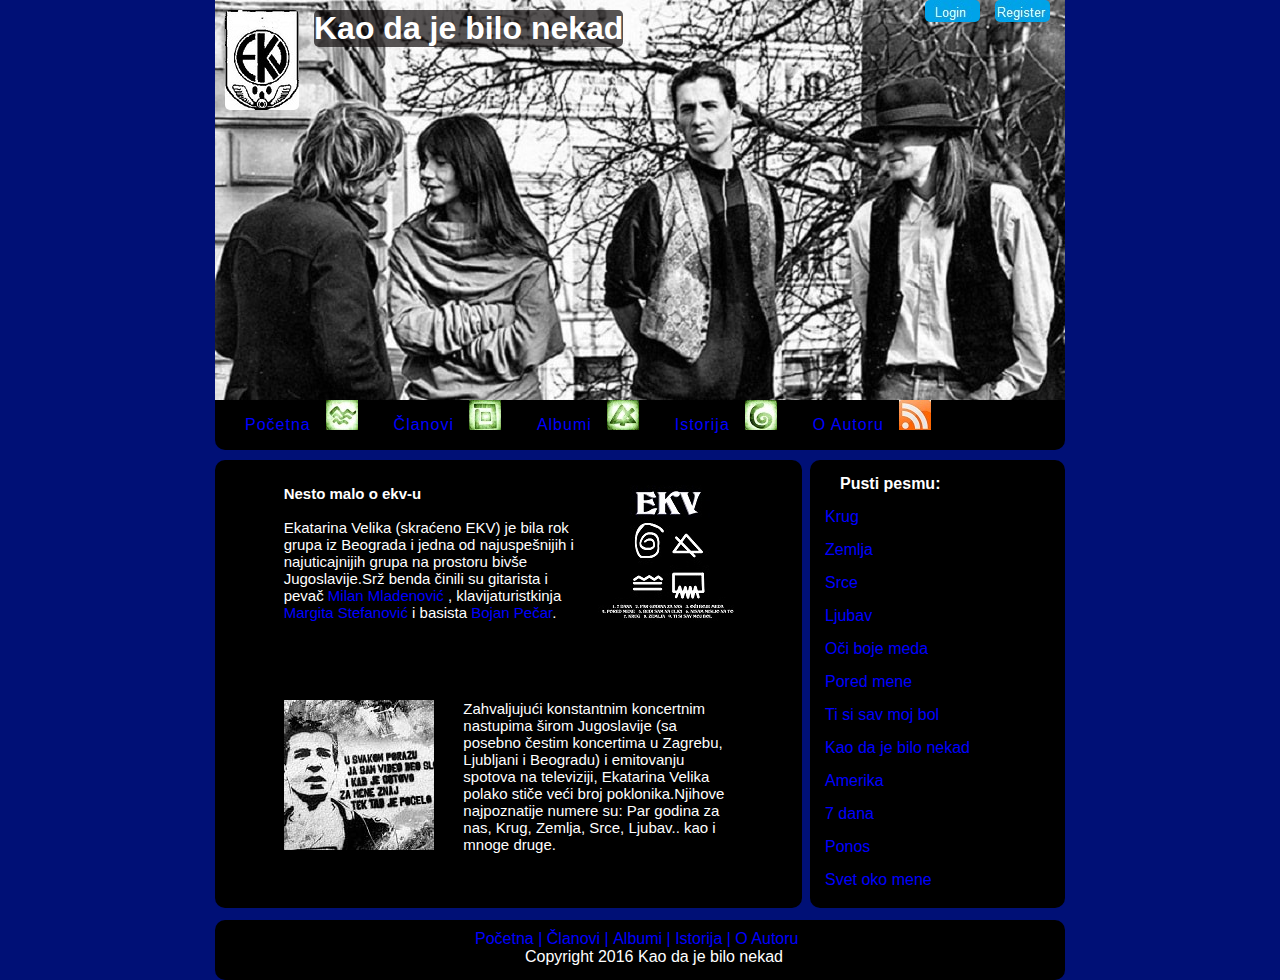
<file: index.html>
<!DOCTYPE html>
<html>
	<head> 
		<link rel="stylesheet" type="text/css" href="style.css"/>
		<link rel="icon" type="image/ico" href="pictures/slika24.ico"/>
		<meta http-equiv="content-type" content="text/html; charset=utf-8"/> 
		<title> Kao da je bilo nekad </title>
		<meta name="description" content="Upoznajte jedan od najboljih bendova Ex Yu rock scene! EKV, Ekatarina Velika, Milan Mladenovic, Muzika, Ex Yu Bend, Margita Stefanovic, Kao da je bilo nekad.."/>	
		<meta name="keywords" content="EKV, Ekatarina Velika, Milan Mladenovic, Muzika, Ex Yu Bend, Margita Stefanovic, Kao da je bilo nekad"/>
	</head>
	
	<body>
		<div id="header">
			<div id="slika">
				<div id="logo">
					<a href="index.html"> <img src="pictures/slika1.jpg" alt=""/> </a>
				</div>
				<div id = "naslov">
					<h1> Kao da je bilo nekad </h1>
					<h2>  </h2>
				</div>
				<a href="form2.html"> <img src="pictures/slika4.jpg" alt=""/> </a>
				<a href="form1.html"> <img src="pictures/slika8.jpg" alt=""/> </a>				
			</div>			
			<div id="meni">
				<ul>
					<li class="linkovi1"> <a href="index.html"> Početna </a> </li>
					<li class="meni_slike"> <img src="pictures/slika14.jpg" alt=""/> </li>
					<li class="linkovi1"> <a href="clanovi.html"> Članovi </a> </li>
					<li class="meni_slike"> <img src="pictures/slika15.jpg" alt=""/> </li>
					<li class="linkovi1"> <a href="albumi.html"> Albumi </a> </li>
					<li class="meni_slike"> <img src="pictures/slika16.jpg" alt=""/> </li>
					<li class="linkovi1"> <a href="istorija.html"> Istorija </a> </li>
					<li class="meni_slike"> <img src="pictures/slika17.jpg" alt=""/> </li>
					<li class="linkovi1"> <a href="oautoru.html"> O Autoru </a> </li>
					<li class="meni_slike"> <a href="rss.xml">  <img src="pictures/slika33.jpg" alt=""/> </a> </li>
				</ul>
			</div>
		</div>
		
		<div id="okvir">
			<main>
				<section>
					<article class="blok">
						<div id="text1">
							<h4> Nesto malo o ekv-u  </h4> <br/>
							<p> Ekatarina Velika (skraćeno EKV) je bila rok grupa iz Beograda i jedna od najuspešnijih i najuticajnijih grupa na
								prostoru bivše Jugoslavije.Srž benda činili su gitarista i pevač <a href="https://en.wikipedia.org/wiki/Milan_Mladenovi%C4%87">
								Milan Mladenović </a>, klavijaturistkinja<a href="https://en.wikipedia.org/wiki/Margita_Stefanovi%C4%87">
								Margita Stefanović</a> i basista<a href="https://en.wikipedia.org/wiki/Bojan_Pe%C4%8Dar"> Bojan Pečar</a>. 
							</p>
						</div>
						<div id="slika2">
							<img src="pictures/slika5.jpg" alt=""/>
						</div>
						
					</article>
					
					<article class="blok">
						<div id="text2">
							<p>Zahvaljujući konstantnim koncertnim nastupima širom Jugoslavije (sa posebno čestim koncertima u Zagrebu, Ljubljani i Beogradu) 
							i emitovanju spotova na televiziji, Ekatarina Velika polako stiče veći broj poklonika.Njihove najpoznatije numere su:
							Par godina za nas, Krug, Zemlja, Srce, Ljubav.. kao i mnoge druge. 
							</p>
						</div>
						<div id="slika3">
							<img src="pictures/slika18.jpg" alt=""/>
						</div>
					</article>
				</section>
				<aside>
					<ul>
						<h4> Pusti pesmu: </h4>
						<li> <a href="https://www.youtube.com/watch?v=kWy3oHAheOk" target="blank"> Krug  </a> </li>
						<li> <a href="https://www.youtube.com/watch?v=DGT1NyCKH_4" target="blank"> Zemlja </a> </li>
						<li> <a href="https://www.youtube.com/watch?v=DoowjWjVtHE" target="blank"> Srce </a> </li>	
						<li> <a href="https://www.youtube.com/watch?v=Vw8uvbfshAM" target="blank"> Ljubav </a> </li>	
						<li> <a href="https://www.youtube.com/watch?v=DoowjWjVtHE" target="blank"> Oči boje meda </a> </li>	
						<li> <a href="https://www.youtube.com/watch?v=UatLxikzM2g" target="blank"> Pored mene </a> </li>	
						<li> <a href="https://www.youtube.com/watch?v=G36xFrDzeEM" target="blank"> Ti si sav moj bol </a> </li>	
						<li> <a href="https://www.youtube.com/watch?v=UUCMX0CqFjE" target="blank"> Kao da je bilo nekad </a> </li>	
						<li> <a href="https://www.youtube.com/watch?v=JtnFLIOUqzA" target="blank"> Amerika </a> </li>	
						<li> <a href="https://www.youtube.com/watch?v=6zk6Ed1gZR0" target="blank"> 7 dana </a> </li>	
						<li> <a href="https://www.youtube.com/watch?v=GY9dKKCore8" target="blank"> Ponos </a> </li>	
						<li> <a href="https://www.youtube.com/watch?v=zeYNSIsn21I" target="blank"> Svet oko mene </a> </li>	
					</ul>
				</aside>
				<div class="cleaner"></div>
			</main>
		</div>
			<footer>
				<nav class = "footer">
				<ul>
					<li><a href = "index.html"> Početna |</a></li>
					<li><a href = "clanovi.html"> Članovi |</a></li>
					<li><a href = "albumi.html"> Albumi |</a></li>
					<li><a href = "istorija.html"> Istorija |</a></li>
					<li><a href = "oautoru.html"> O Autoru </a></li>
				</ul>
			</nav>
			<p>Copyright 2016 Kao da je bilo nekad </p>
			</footer>
				
		
	</body>
</html>
</file>
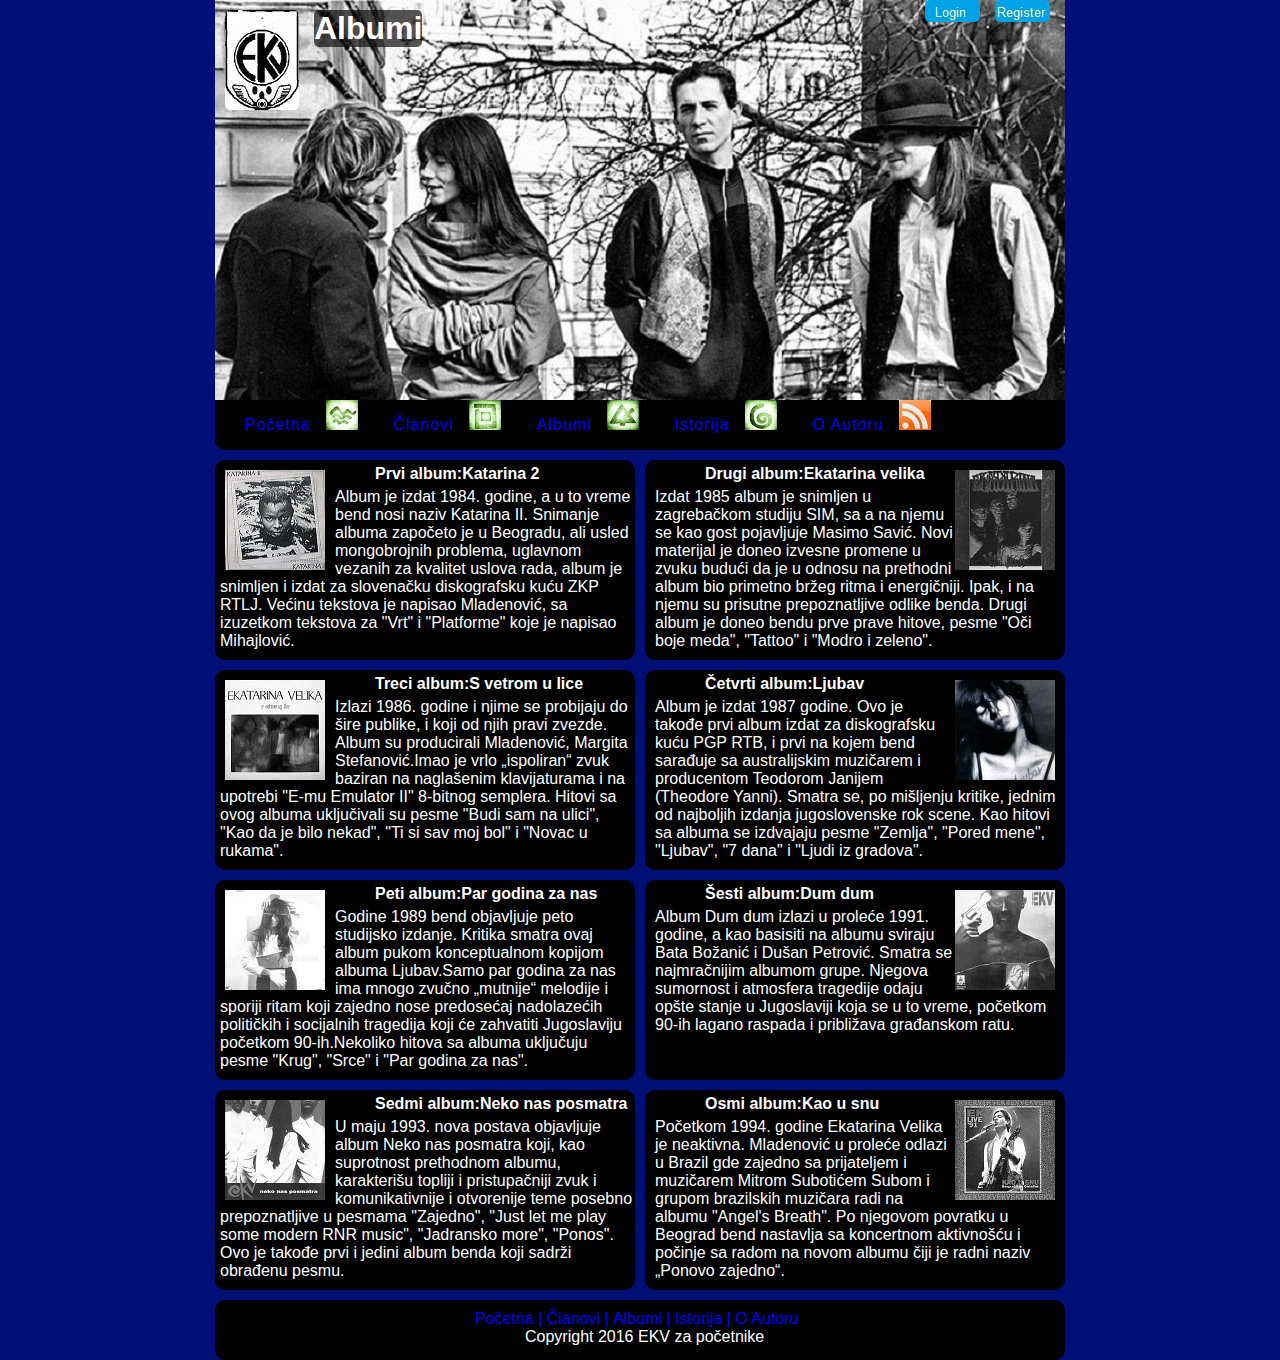
<file: albumi.html>
<!DOCTYPE html>
<html>
	<head> 
		<link rel="stylesheet" type="text/css" href="style.css"/>
		<link rel="icon" type="image/ico" href="pictures/slika24.ico"/>
		<meta http-equiv="content-type" content="text/html; charset=utf-8"/>
		<title> Kao da je bilo nekad </title>
		<meta name="description" content="Upoznajte jedan od najboljih bendova Ex Yu rock scene! EKV, Ekatarina Velika, Milan Mladenovic, Muzika, Ex Yu Bend, Margita Stefanovic, Kao da je bilo nekad.."/>	
		<meta name="keywords" content="EKV, Ekatarina Velika, Milan Mladenovic, Muzika, Ex Yu Bend, Margita Stefanovic, Kao da je bilo nekad"/>
	</head>
	
	<body>
		<div id="header">
			<div id="slika">
				<div id="logo">
					<a href="index.html"> <img src="pictures/slika1.jpg" alt=""/> </a>
				</div>
				<div id = "naslov">
					<h1> Albumi </h1>
					<h2>  </h2>
				</div>
				<a href="form2.html"> <img src="pictures/slika4.jpg" alt=""/> </a>
				<a href="form1.html"> <img src="pictures/slika8.jpg" alt=""/> </a>				
			</div>			
			<div id="meni">
				<ul>
					<li class="linkovi1"> <a href="index.html"> Početna </a> </li>
					<li class="meni_slike"> <img src="pictures/slika14.jpg" alt=""/> </li>
					<li class="linkovi1"> <a href="clanovi.html"> Članovi </a> </li>
					<li class="meni_slike"> <img src="pictures/slika15.jpg" alt=""/> </li>
					<li class="linkovi1"> <a href="albumi.html"> Albumi </a> </li>
					<li class="meni_slike"> <img src="pictures/slika16.jpg" alt=""/> </li>
					<li class="linkovi1"> <a href="istorija.html"> Istorija </a> </li>
					<li class="meni_slike"> <img src="pictures/slika17.jpg" alt=""/> </li>
					<li class="linkovi1"> <a href="oautoru.html"> O Autoru </a> </li>
					<li class="meni_slike"><a href="rss.xml">  <img src="pictures/slika33.jpg" alt=""/> </a> </li>
				</ul>
			</div>
		</div>
		
		<div id="okvir4">
			<div class="album1">
				<div class="levo">
					<div class="slika_levo">
						<img src="pictures/slika24.jpg" alt=""/>
					</div>
					<h4> Prvi album:Katarina 2 </h4>
					<p>
					Album je izdat 1984. godine, a u to vreme bend nosi naziv Katarina II. Snimanje albuma započeto je u Beogradu, ali usled mongobrojnih problema, uglavnom vezanih za kvalitet uslova rada, album je snimljen i izdat za slovenačku diskografsku kuću ZKP RTLJ. Većinu tekstova je napisao Mladenović, sa izuzetkom tekstova za "Vrt" i "Platforme" koje je napisao Mihajlović.
					
					</p>
				</div>
				<div class="desno">
					<div class="slika_desno">
						<img src="pictures/slika25.jpg" alt=""/>
					</div>
					<h4> Drugi album:Ekatarina velika </h4>
					<p>
					Izdat 1985 album je snimljen u zagrebačkom studiju SIM, sa a na njemu se kao gost pojavljuje Masimo Savić. Novi materijal je doneo izvesne promene u zvuku budući da je u odnosu na prethodni album bio primetno bržeg ritma i energičniji. Ipak, i na njemu su prisutne prepoznatljive odlike benda. Drugi album je doneo bendu prve prave hitove, pesme "Oči boje meda", "Tattoo" i "Modro i zeleno". 
					
					</p>
				</div>
			</div>
			
			
			
			
			<div class="album1">
				<div class="levo">
					<div class="slika_levo">
						<img src="pictures/slika26.jpg" alt=""/>
					</div>
					<h4> Treci album:S vetrom u lice </h4>
					<p>
					 Izlazi 1986. godine i njime se probijaju do šire publike, i koji od njih pravi zvezde. Album su producirali Mladenović, Margita Stefanović.Imao je vrlo „ispoliran“ zvuk baziran na naglašenim klavijaturama i na upotrebi "E-mu Emulator II" 8-bitnog semplera. Hitovi sa ovog albuma uključivali su pesme "Budi sam na ulici", "Kao da je bilo nekad", "Ti si sav moj bol" i "Novac u rukama".
					
					</p>
				</div>
				<div class="desno">
					<div class="slika_desno">
						<img src="pictures/slika27.jpg" alt=""/>
					</div>
					<h4> Četvrti album:Ljubav </h4>
					<p> 
					Album je izdat 1987 godine. Ovo je takođe prvi album izdat za diskografsku kuću PGP RTB, i prvi na kojem bend sarađuje sa australijskim muzičarem i producentom Teodorom Janijem (Theodore Yanni). Smatra se, po mišljenju kritike, jednim od najboljih izdanja jugoslovenske rok scene. Kao hitovi sa albuma se izdvajaju pesme "Zemlja", "Pored mene", "Ljubav", "7 dana" i "Ljudi iz gradova".
					
					<p>
				</div>
			</div>
			
			
			
			<div class="album1">
				<div class="levo">
					<div class="slika_levo">
						<img src="pictures/slika28.jpg" alt=""/>
					</div>
					<h4> Peti album:Par godina za nas </h4>
					<p>
					Godine 1989 bend objavljuje peto studijsko izdanje. Kritika smatra ovaj album pukom konceptualnom kopijom albuma Ljubav.Samo par godina za nas ima mnogo zvučno „mutnije“ melodije i sporiji ritam koji zajedno nose predosećaj nadolazećih političkih i socijalnih tragedija koji će zahvatiti Jugoslaviju početkom 90-ih.Nekoliko hitova sa albuma uključuju pesme "Krug", "Srce" i "Par godina za nas".
					
					</p>
				</div>
				<div class="desno">
					<div class="slika_desno">
						<img src="pictures/slika29.jpg" alt=""/>
					</div>
					<h4> Šesti album:Dum dum </h4>
					<p>
					Album Dum dum izlazi u proleće 1991. godine, a kao basisiti na albumu sviraju Bata Božanić i Dušan Petrović.
					Smatra se najmračnijim albumom grupe. Njegova sumornost i atmosfera tragedije odaju opšte stanje u Jugoslaviji koja se u to vreme, početkom 90-ih lagano raspada i približava građanskom ratu.
					<p>
				</div>
			</div>
			
			
			
			
			
			<div id="album2">
				<div class="levo">
					<div class="slika_levo">
						<img src="pictures/slika30.jpg" alt=""/>
					</div>
					<h4> Sedmi album:Neko nas posmatra </h4>
					<p>
				 U maju 1993. nova postava objavljuje album Neko nas posmatra koji, kao suprotnost prethodnom albumu, karakterišu topliji i pristupačniji zvuk i komunikativnije i otvorenije teme posebno prepoznatljive u pesmama "Zajedno", "Just let me play some modern RNR music", "Jadransko more", "Ponos". Ovo je takođe prvi i jedini album benda koji sadrži obrađenu pesmu.
				
					</p>
				</div>
				
				<div class="desno">
					<div class="slika_desno">
						<img src="pictures/slika31.jpg" alt=""/>
					</div>
					<h4> Osmi album:Kao u snu </h4>
					<p>
				Početkom 1994. godine Ekatarina Velika je neaktivna. Mladenović u proleće odlazi u Brazil gde zajedno sa prijateljem i muzičarem Mitrom Subotićem Subom i grupom brazilskih muzičara radi na albumu "Angel's Breath". Po njegovom povratku u Beograd bend nastavlja sa koncertnom aktivnošću i počinje sa radom na novom albumu čiji je radni naziv „Ponovo zajedno“.
				
				</p>
				</div>
				
			</div>
			<div class="cleaner"> </div>
		
		
		
		
		
		

		
		
		
			</div>
		
			<footer>
			<nav class = "footer">
				<ul>
					<li><a href = "index.html"> Početna |</a></li>
					<li><a href = "clanovi.html"> Članovi |</a></li>
					<li><a href = "albumi.html"> Albumi |</a></li>
					<li><a href = "istorija.html"> Istorija |</a></li>
					<li><a href = "oautoru.html"> O Autoru </a></li>
				</ul>
			</nav>
			<p>Copyright 2016 EKV za početnike </p>
			</footer>
				
		
	</body>
</html>
</file>
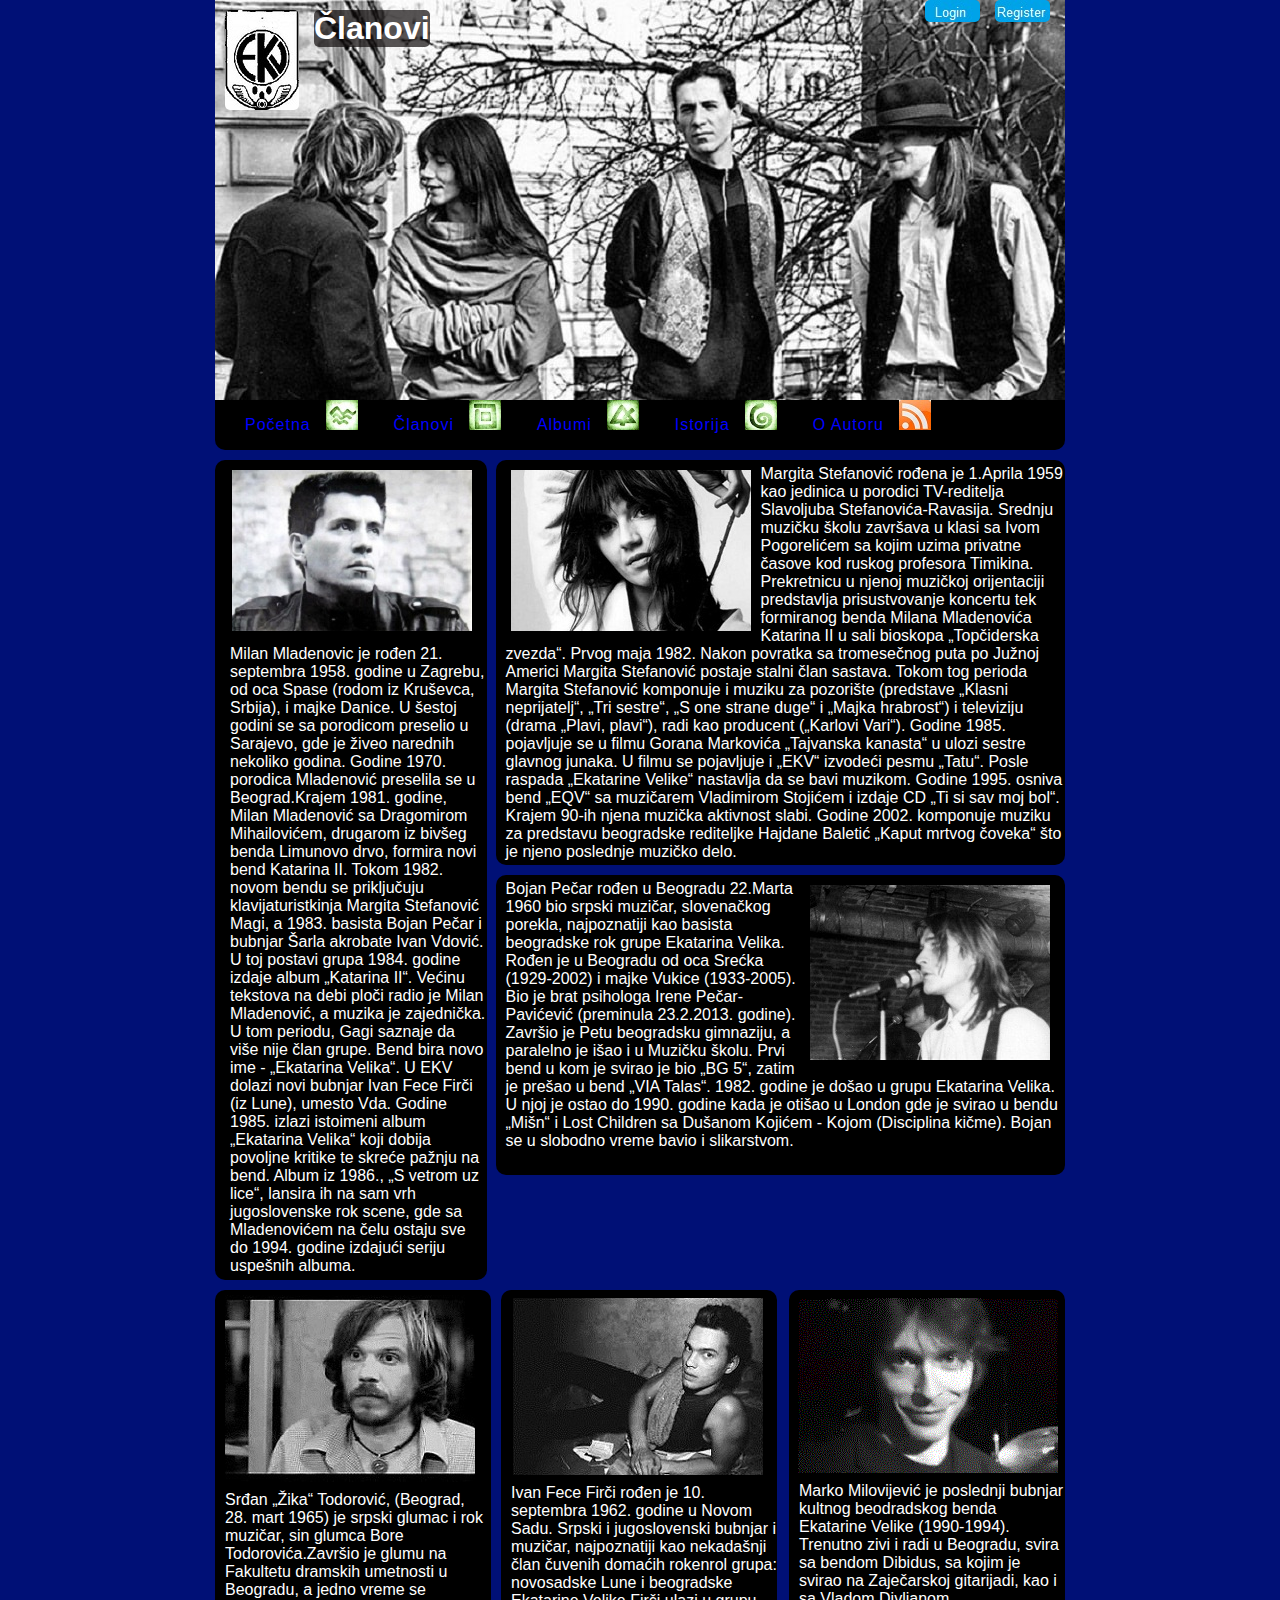
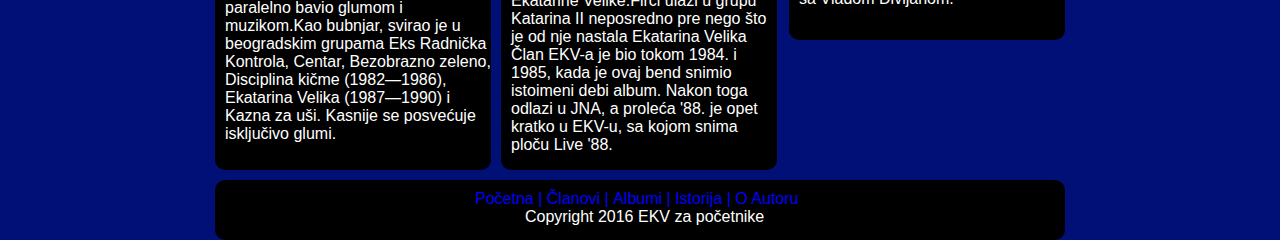
<file: clanovi.html>
<!DOCTYPE html>
<html>
	<head> 
		<link rel="stylesheet" type="text/css" href="style.css"/>
		<link rel="icon" type="image/ico" href="pictures/slika24.ico"/>
		<meta http-equiv="content-type" content="text/html; charset=utf-8"/>
		<title> Kao da je bilo nekad </title>
		<meta name="description" content="Upoznajte jedan od najboljih bendova Ex Yu rock scene! EKV, Ekatarina Velika, Milan Mladenovic, Muzika, Ex Yu Bend, Margita Stefanovic, Kao da je bilo nekad.."/>	
		<meta name="keywords" content="EKV, Ekatarina Velika, Milan Mladenovic, Muzika, Ex Yu Bend, Margita Stefanovic, Kao da je bilo nekad"/>
	</head>
	
	<body>
		<div id="header">
			<div id="slika">
				<div id="logo">
					<a href="index.html"> <img src="pictures/slika1.jpg" alt=""/> </a>
				</div>
				<div id = "naslov">
					<h1> Članovi </h1>
					<h2>  </h2>
				</div>
				<a href="form2.html"> <img src="pictures/slika4.jpg" alt=""/> </a>
				<a href="form1.html"> <img src="pictures/slika8.jpg" alt=""/> </a>				
			</div>			
			<div id="meni">
				<ul>
					<li class="linkovi1"> <a href="index.html"> Početna </a> </li>
					<li class="meni_slike"> <img src="pictures/slika14.jpg" alt=""/> </li>
					<li class="linkovi1"> <a href="clanovi.html"> Članovi </a> </li>
					<li class="meni_slike"> <img src="pictures/slika15.jpg" alt=""/> </li>
					<li class="linkovi1"> <a href="albumi.html"> Albumi </a> </li>
					<li class="meni_slike"> <img src="pictures/slika16.jpg" alt=""/> </li>
					<li class="linkovi1"> <a href="istorija.html"> Istorija </a> </li>
					<li class="meni_slike"> <img src="pictures/slika17.jpg" alt=""/> </li>
					<li class="linkovi1"> <a href="oautoru.html"> O Autoru </a> </li>
					<li class="meni_slike"><a href="rss.xml">  <img src="pictures/slika33.jpg" alt=""/> </a> </li>
				</ul>
			</div>
		</div>
		
		<div id="okvir2">
			<div id="bok">
				<div id="slika7">
					<img src="pictures/slika11.jpg" alt=""/>
				</div>
				<p> Milan Mladenovic je rođen 21. septembra 1958. godine u Zagrebu, od oca Spase (rodom iz Kruševca, Srbija),
					i majke Danice. U šestoj godini se sa porodicom preselio u Sarajevo, gde je živeo narednih nekoliko godina.
					Godine 1970. porodica Mladenović preselila se u Beograd.Krajem 1981. godine, Milan Mladenović sa Dragomirom Mihailovićem, drugarom iz bivšeg benda Limunovo drvo, formira novi bend Katarina II. Tokom 1982. novom bendu se priključuju klavijaturistkinja Margita Stefanović Magi, a 1983. basista Bojan Pečar i bubnjar Šarla akrobate Ivan Vdović. U toj postavi grupa 1984. godine izdaje album „Katarina II“. Većinu tekstova na debi ploči radio je Milan Mladenović, a muzika je zajednička. U tom periodu, Gagi saznaje da više nije član grupe. Bend bira novo ime - „Ekatarina Velika“. U EKV dolazi novi bubnjar Ivan Fece Firči (iz Lune), umesto Vda. Godine 1985. izlazi istoimeni album „Ekatarina Velika“ koji dobija povoljne kritike te skreće pažnju na bend. Album iz 1986., „S vetrom uz lice“, lansira ih na sam vrh jugoslovenske rok scene, gde sa Mladenovićem na čelu ostaju sve do 1994. godine izdajući seriju uspešnih albuma.
				</p>
			</div>
			
			<div id="grupa1"> 
				<div id="clan1">
					<div class="slika12">
						<img src="pictures/slika12.jpg" alt=""/>
					</div>						
					<p> Margita Stefanović rođena je 1.Aprila 1959 kao jedinica u porodici TV-reditelja Slavoljuba Stefanovića-Ravasija.
							Srednju muzičku školu završava u klasi sa Ivom Pogorelićem sa kojim uzima privatne časove kod ruskog profesora Timikina.
							Prekretnicu u njenoj muzičkoj orijentaciji predstavlja prisustvovanje koncertu tek formiranog benda Milana Mladenovića Katarina II u sali bioskopa „Topčiderska zvezda“. Prvog maja 1982. Nakon povratka sa tromesečnog puta po Južnoj Americi Margita Stefanović postaje stalni član sastava.
							Tokom tog perioda Margita Stefanović komponuje i muziku za pozorište (predstave „Klasni neprijatelj“, „Tri sestre“, „S one strane duge“ i „Majka hrabrost“) i televiziju (drama „Plavi, plavi“), radi kao producent („Karlovi Vari“). Godine 1985. pojavljuje se u filmu Gorana Markovića „Tajvanska kanasta“ u ulozi sestre glavnog junaka. U filmu se pojavljuje i „EKV“ izvodeći pesmu „Tatu“.
							Posle raspada „Ekatarine Velike“ nastavlja da se bavi muzikom. Godine 1995. osniva bend „EQV“ sa muzičarem Vladimirom Stojićem i izdaje CD „Ti si sav moj bol“.
							Krajem 90-ih njena muzička aktivnost slabi. Godine 2002. komponuje muziku za predstavu beogradske rediteljke Hajdane Baletić „Kaput mrtvog čoveka“ što je njeno poslednje muzičko delo.	
					</p>	
				</div>
				
				
				<div id="clan2">
					<div class="slika13">
						<img src="pictures/slika20.jpg" alt=""/>
					</div>						
					<p> Bojan Pečar rođen u Beogradu 22.Marta 1960 bio srpski muzičar, slovenačkog porekla, najpoznatiji kao basista beogradske rok grupe Ekatarina Velika. Rođen je u Beogradu od oca Srećka (1929-2002) i majke Vukice (1933-2005). Bio je brat psihologa Irene Pečar-Pavićević (preminula 23.2.2013. godine). Završio je Petu beogradsku gimnaziju, a paralelno je išao i u Muzičku školu. Prvi bend u kom je svirao je bio „BG 5“, zatim je prešao u bend „VIA Talas“. 1982. godine je došao u grupu Ekatarina Velika. U njoj je ostao do 1990. godine kada je otišao u London gde je svirao u bendu „Mišn“ i Lost Children sa Dušanom Kojićem - Kojom (Disciplina kičme). Bojan se u slobodno vreme bavio i slikarstvom.
					</p>	
				</div>
			</div>
			<div class="cleaner"> </div>
		</div>
		<div id="okvir3">
			<div class="clan3">
				<div id="slika21">
					<img src="pictures/slika21.jpg" alt=""/>
				</div>
				<p> 
				Srđan „Žika“ Todorović, (Beograd, 28. mart 1965) je srpski glumac i rok muzičar, sin glumca Bore Todorovića.Završio je glumu na Fakultetu dramskih umetnosti u Beogradu, a jedno vreme se paralelno bavio glumom i muzikom.Kao bubnjar, svirao je u beogradskim grupama Eks Radnička Kontrola, Centar, Bezobrazno zeleno, Disciplina kičme (1982—1986), Ekatarina Velika (1987—1990) i Kazna za uši. Kasnije se posvećuje isključivo glumi.
				
				</p>
			</div>
			<div class="clan3">
				<div id="slika22">
					<img src="pictures/slika22.jpg" alt=""/>
				</div>
				<p> 
					Ivan Fece Firči rođen je 10. septembra 1962. godine u Novom Sadu. Srpski i jugoslovenski bubnjar i muzičar, najpoznatiji kao nekadašnji član čuvenih domaćih rokenrol grupa: novosadske Lune i beogradske Ekatarine Velike.Firči ulazi u grupu Katarina II neposredno pre nego što je od nje nastala Ekatarina Velika Član EKV-a je bio tokom 1984. i 1985, kada je ovaj bend snimio istoimeni debi album. Nakon toga odlazi u JNA, a proleća '88. je opet kratko u EKV-u, sa kojom snima ploču Live '88.
				</p>
			</div>
			<div id="clan4">
				<div id="slika23">
					<img src="pictures/slika23.jpg" alt=""/>
				</div>
				<p>
					Marko Milovijević je poslednji bubnjar kultnog beodradskog benda Ekatarine Velike (1990-1994). Trenutno zivi i radi u Beogradu, 
					svira sa bendom Dibidus, sa kojim je svirao na Zaječarskoj gitarijadi, kao i sa Vladom Divljanom.
					
				
				
				</p>
			</div>
			<div class="cleaner"> </div>
		
		</div>
		
		
		<footer>
		<nav class = "footer">
				<ul>
					<li><a href = "index.html"> Početna |</a></li>
					<li><a href = "clanovi.html"> Članovi |</a></li>
					<li><a href = "albumi.html"> Albumi |</a></li>
					<li><a href = "istorija.html"> Istorija |</a></li>
					<li><a href = "oautoru.html"> O Autoru </a></li>
				</ul>
			</nav>
			<p>Copyright 2016 EKV za početnike </p>
		</footer>
		
				
		
	</body>
</html>
</file>
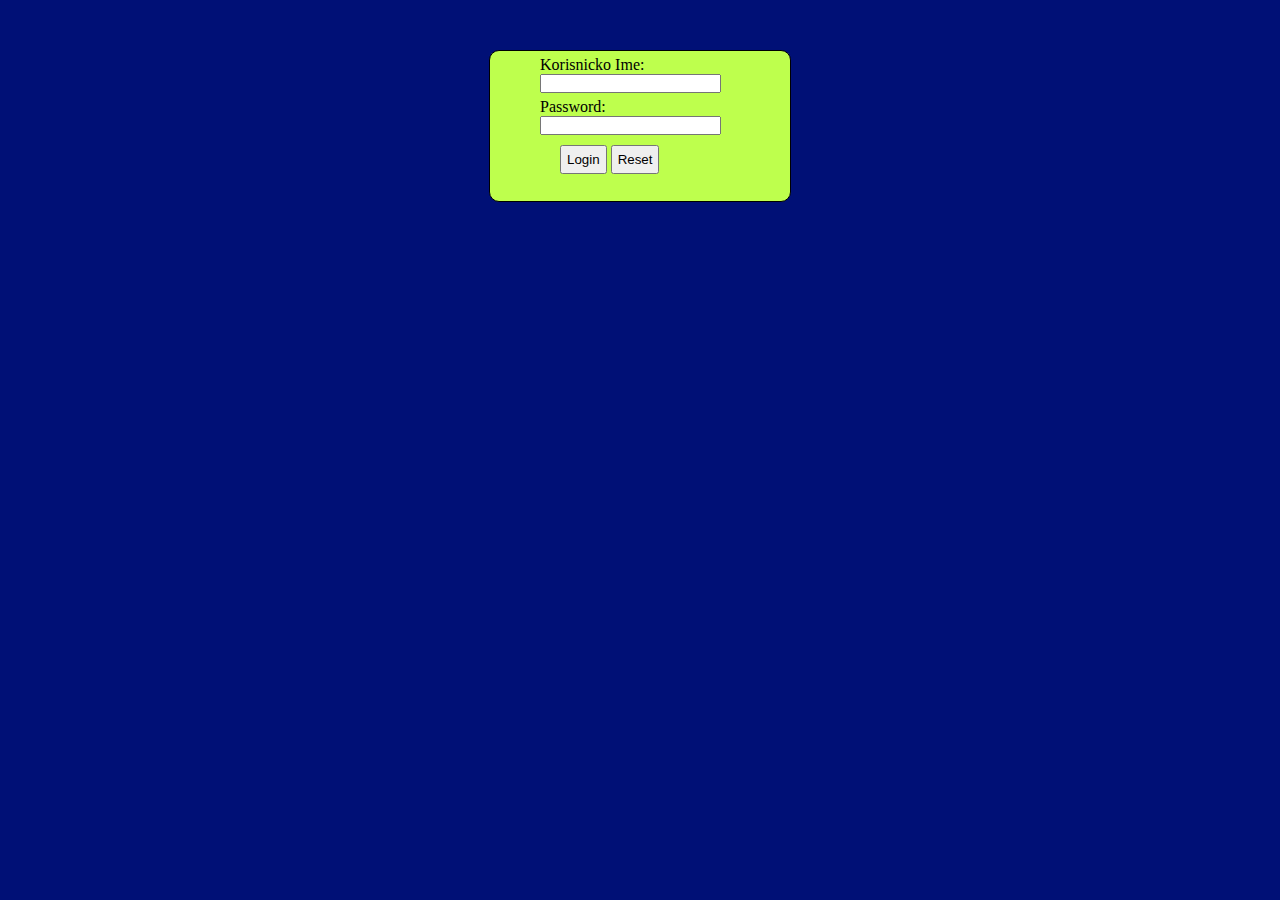
<file: form1.html>
<!DOCTYPE html>
<html> 
	<head>
		<link rel="stylesheet" type="text/css" href="style1.css"/>
		<link rel="icon" type="image/ico" href="pictures/slika24.ico">
		<title> Prijava </title>
	</head>
	
	<body>
		<div id="okvir2">
			<div id="forma1">
				<form action="" method="post">
					<p class="pera">Korisnicko Ime:</p> 
					<input type="email" name="user_name" id="user_name"  size="20" /> <br/>
					<p class="pera">Password:</p> 
					<input type="password" name="password1" id="password1" maxlength="40" size="20"/>	<br/>
					<input type="submit" name="button1" id="button1" value="Login"/> <input type="reset" name="res1" id="res1" value="Reset"/>
				</form>
			</div>
		</div>
	</body>
</html>
</file>
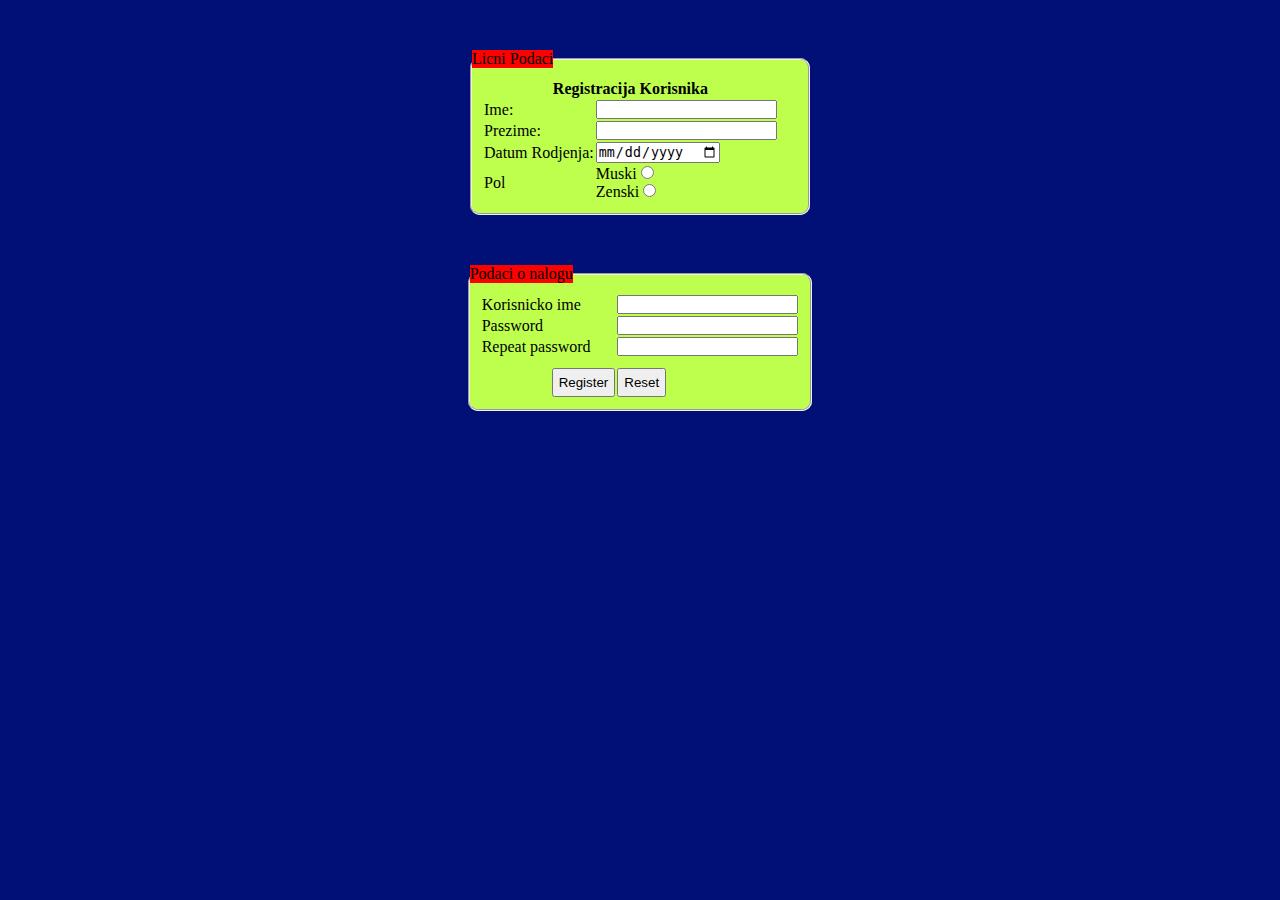
<file: form2.html>
<!DOCTYPE html>
<html>
	<head>
		<link rel="stylesheet" type="text/css" href="style1.css"/>
		<link rel="icon" type="image/ico" href="pictures/slika24.ico">
		<title> Registraciaja </title>
	</head>
	
	<body>
		<form action="" method="post">
			<fieldset> <legend> Licni Podaci </legend>
				<table id="table1"> 				
					<tr>
						<th colspan="2" align="center"> Registracija Korisnika </th>
					</tr>
					<tr>
						<td> Ime: </td>
						<td> <input type="text" name="text1" id="text1"/> </td>
					</tr>
					<tr>
						<td> Prezime: </td>
						<td> <input type="text" name="text1" id="text2"/> </td>
					</tr>
					<tr>
						<td> Datum Rodjenja: </td>
						<td> <input type="date" name="date1" id="date1"/> </td>
					</tr>
					<tr>
						<td> Pol </td>
						<td> <label for="muski"> Muski </label>
							<input type="radio" name="pol" id="muski"/> <br/>
							<label for="muski"> Zenski </label>
							<input type="radio" name="pol" id="zenski"/>
						</td>
					</tr>
				</table>
			</fieldset>
			<fieldset> <legend> Podaci o nalogu </legend>
				<table id="table2">
					<tr>
						<td> Korisnicko ime </td>
						<td> <input type="text" name="text1" id="text3"/> </td>
					</tr>
					<tr>
						<td> Password </td>
						<td> <input type="password" name="password1" id="password2"/> </td>
					</tr>
					<tr>
						<td> Repeat password </td>
						<td> <input type="password" name="password1" id="password3"/> </td>
					</tr>
					<tr>
						<td> <input type="submit" name="button1" id="button2" value="Register"/> </td>
						<td> <input type="reset" name="res1" id="res2" value="Reset"/> </td>
					</tr>
				</table>
			</fieldset>
		</form>
	</body>
</html>
</file>
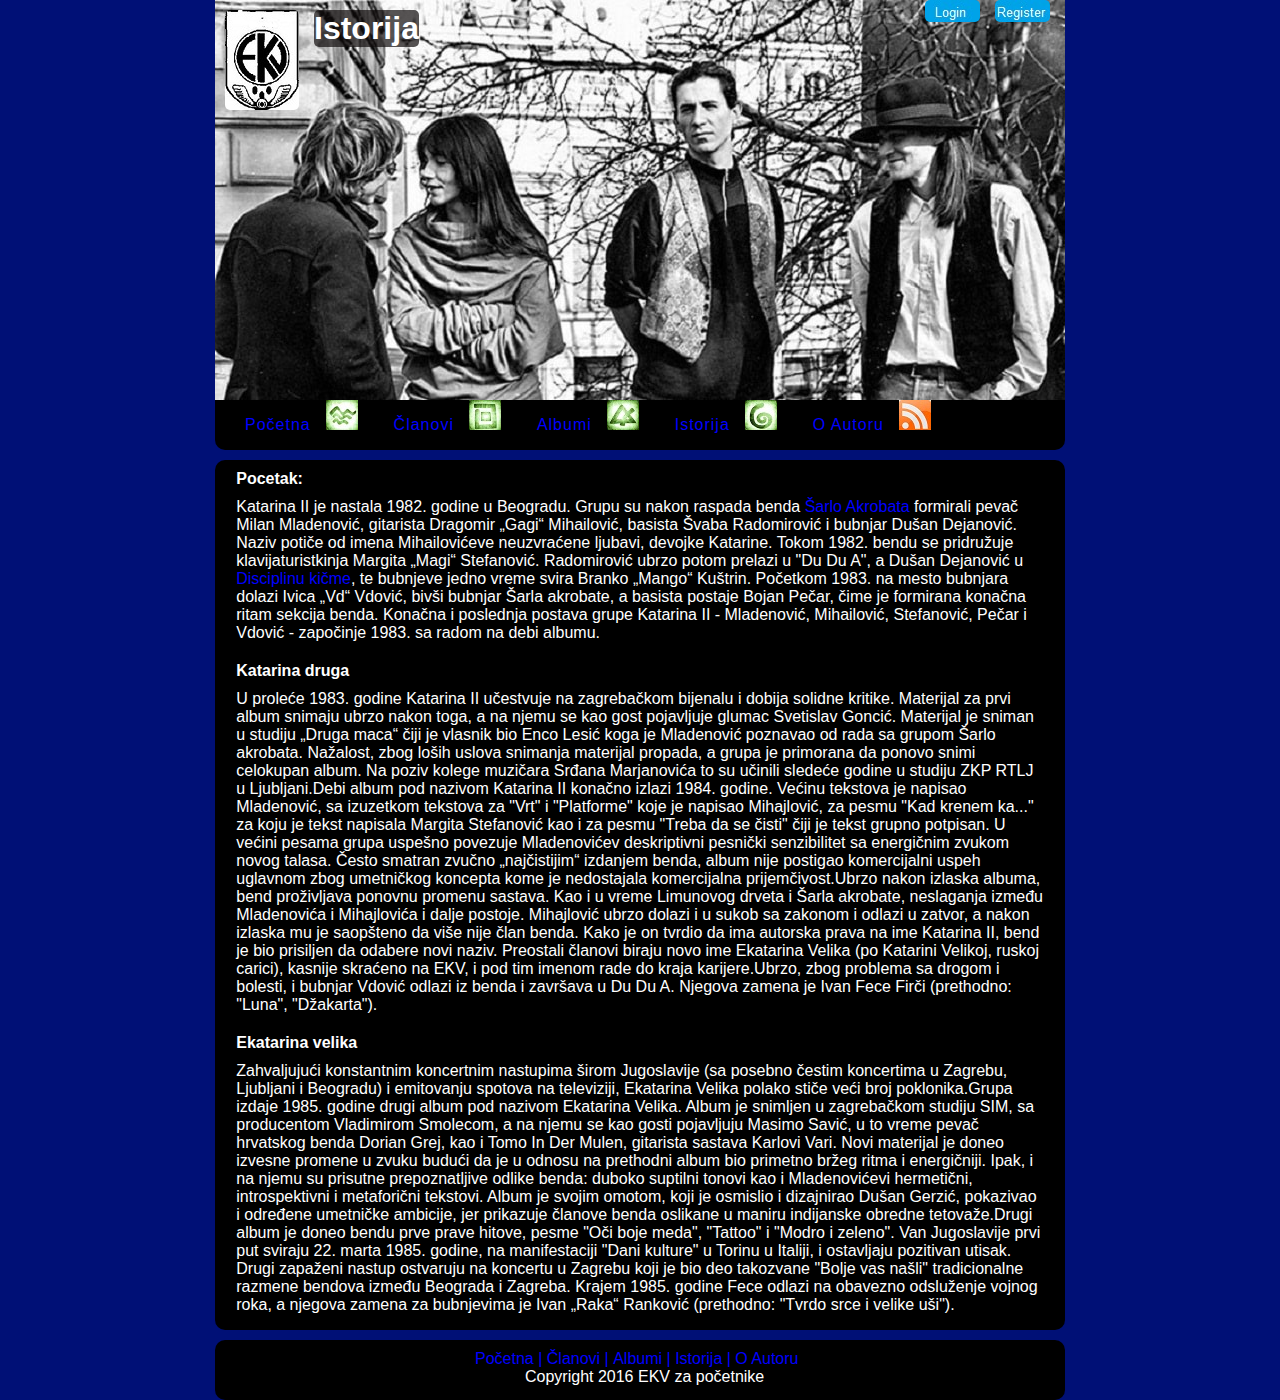
<file: istorija.html>
<!DOCTYPE html>
<html>
	<head> 
		<link rel="stylesheet" type="text/css" href="style.css"/>
		<link rel="icon" type="image/ico" href="pictures/slika24.ico"/>
		<meta http-equiv="content-type" content="text/html; charset=utf-8"/>
		<title> Kao da je bilo nekad </title>
		<meta name="description" content="Upoznajte jedan od najboljih bendova Ex Yu rock scene! EKV, Ekatarina Velika, Milan Mladenovic, Muzika, Ex Yu Bend, Margita Stefanovic, Kao da je bilo nekad.."/>	
		<meta name="keywords" content="EKV, Ekatarina Velika, Milan Mladenovic, Muzika, Ex Yu Bend, Margita Stefanovic, Kao da je bilo nekad"/>
	</head>
	
	<body>
		<div id="header">
			<div id="slika">
				<div id="logo">
					<a href="index.html"> <img src="pictures/slika1.jpg" alt=""/> </a>
				</div>
				<div id = "naslov">
					<h1> Istorija </h1>
					<h2>  </h2>
				</div>
				<a href="form2.html"> <img src="pictures/slika4.jpg" alt=""/> </a>
				<a href="form1.html"> <img src="pictures/slika8.jpg" alt=""/> </a>				
			</div>			
			<div id="meni">
				<ul>
					<li class="linkovi1"> <a href="index.html"> Početna </a> </li>
					<li class="meni_slike"> <img src="pictures/slika14.jpg" alt=""/> </li>
					<li class="linkovi1"> <a href="clanovi.html"> Članovi </a> </li>
					<li class="meni_slike"> <img src="pictures/slika15.jpg" alt=""/> </li>
					<li class="linkovi1"> <a href="albumi.html"> Albumi </a> </li>
					<li class="meni_slike"> <img src="pictures/slika16.jpg" alt=""/> </li>
					<li class="linkovi1"> <a href="istorija.html"> Istorija </a> </li>
					<li class="meni_slike"> <img src="pictures/slika17.jpg" alt=""/> </li>
					<li class="linkovi1"> <a href="oautoru.html"> O Autoru </a> </li>
					<li class="meni_slike"> <a href="rss.xml">  <img src="pictures/slika33.jpg" alt=""/> </a> </li>
					
				</ul>
			</div>
		</div>
		
		<div id="okvir1">
			<div class="istorija">
				<h4> Pocetak: </h4>
				<p> Katarina II je nastala 1982. godine u Beogradu. Grupu su nakon raspada benda<a href="https://sh.wikipedia.org/wiki/%C5%A0arlo_Akrobata" target="blank">
					Šarlo Akrobata </a> formirali pevač Milan Mladenović, gitarista Dragomir „Gagi“ Mihailović, basista Švaba Radomirović i bubnjar
					Dušan Dejanović. Naziv potiče od imena Mihailovićeve neuzvraćene ljubavi, devojke Katarine. Tokom 1982. bendu se pridružuje 
					klavijaturistkinja Margita „Magi“ Stefanović. Radomirović ubrzo potom prelazi u "Du Du A", a Dušan Dejanović
					u<a href="https://en.wikipedia.org/wiki/Disciplin_A_Kitschme" target="blank"> Disciplinu kičme</a>, te bubnjeve jedno vreme svira Branko „Mango“ Kuštrin. 
					Početkom 1983. na mesto bubnjara dolazi Ivica „Vd“ Vdović, bivši bubnjar Šarla akrobate, a basista postaje Bojan Pečar, čime je 
					formirana konačna ritam sekcija benda. Konačna i poslednja postava grupe Katarina II - Mladenović, Mihailović, Stefanović, 
					Pečar i Vdović - započinje 1983. sa radom na debi albumu.
				</p>
			</div>
			<div class="istorija">
				<h4> Katarina druga </h4>
				<p> U proleće 1983. godine Katarina II učestvuje na zagrebačkom bijenalu i dobija solidne kritike. Materijal za prvi album snimaju
					ubrzo nakon toga, a na njemu se kao gost pojavljuje glumac Svetislav Goncić. Materijal je sniman u studiju „Druga maca“ čiji je 
					vlasnik bio Enco Lesić koga je Mladenović poznavao od rada sa grupom Šarlo akrobata. Nažalost, zbog loših uslova snimanja materijal 
					propada, a grupa je primorana da ponovo snimi celokupan album. Na poziv kolege muzičara Srđana Marjanovića to su učinili sledeće godine 
					u studiju ZKP RTLJ u Ljubljani.Debi album pod nazivom Katarina II konačno izlazi 1984. godine. Većinu tekstova je napisao Mladenović,
					sa izuzetkom tekstova za "Vrt" i "Platforme" koje je napisao Mihajlović, za pesmu "Kad krenem ka..." za koju je tekst napisala Margita
					Stefanović kao i za pesmu "Treba da se čisti" čiji je tekst grupno potpisan. U većini pesama grupa uspešno povezuje Mladenovićev 
					deskriptivni pesnički senzibilitet sa energičnim zvukom novog talasa. Često smatran zvučno „najčistijim“ izdanjem benda, album nije
					postigao komercijalni uspeh uglavnom zbog umetničkog koncepta kome je nedostajala komercijalna prijemčivost.Ubrzo nakon izlaska albuma, 
					bend proživljava ponovnu promenu sastava. Kao i u vreme Limunovog drveta i Šarla akrobate, neslaganja između Mladenovića i Mihajlovića i 
					dalje postoje. Mihajlović ubrzo dolazi i u sukob sa zakonom i odlazi u zatvor, a nakon izlaska mu je saopšteno da više nije član benda. 
					Kako je on tvrdio da ima autorska prava na ime Katarina II, bend je bio prisiljen da odabere novi naziv. Preostali članovi biraju novo 
					ime Ekatarina Velika (po Katarini Velikoj, ruskoj carici), kasnije skraćeno na EKV, i pod tim imenom rade do kraja karijere.Ubrzo,
					zbog problema sa drogom i bolesti, i bubnjar Vdović odlazi iz benda i završava u Du Du A. Njegova zamena je Ivan Fece Firči 
					(prethodno: "Luna", "Džakarta").
				</p>
			</div>
			<div class="istorija">
				<h4> Ekatarina velika </h4>
				<p> Zahvaljujući konstantnim koncertnim nastupima širom Jugoslavije (sa posebno čestim koncertima u Zagrebu, Ljubljani i Beogradu) i 
					emitovanju spotova na televiziji, Ekatarina Velika polako stiče veći broj poklonika.Grupa izdaje 1985. godine drugi album pod nazivom 
					Ekatarina Velika. Album je snimljen u zagrebačkom studiju SIM, sa producentom Vladimirom Smolecom, a na njemu se kao gosti pojavljuju 
					Masimo Savić, u to vreme pevač hrvatskog benda Dorian Grej, kao i Tomo In Der Mulen, gitarista sastava Karlovi Vari. Novi materijal je 
					doneo izvesne promene u zvuku budući da je u odnosu na prethodni album bio primetno bržeg ritma i energičniji. Ipak, i na njemu su
					prisutne prepoznatljive odlike benda: duboko suptilni tonovi kao i Mladenovićevi hermetični, introspektivni i metaforični tekstovi.
					Album je svojim omotom, koji je osmislio i dizajnirao Dušan Gerzić, pokazivao i određene umetničke ambicije, jer prikazuje članove
					benda oslikane u maniru indijanske obredne tetovaže.Drugi album je doneo bendu prve prave hitove, pesme "Oči boje meda", "Tattoo" i 
					"Modro i zeleno". Van Jugoslavije prvi put sviraju 22. marta 1985. godine, na manifestaciji "Dani kulture" u Torinu u Italiji, i 
					ostavljaju pozitivan utisak. Drugi zapaženi nastup ostvaruju na koncertu u Zagrebu koji je bio deo takozvane "Bolje vas našli" 
					tradicionalne razmene bendova između Beograda i Zagreba. Krajem 1985. godine Fece odlazi na obavezno odsluženje vojnog roka, a
					njegova zamena za bubnjevima je Ivan „Raka“ Ranković (prethodno: "Tvrdo srce i velike uši").
				</p>
			</div>
		</div>
			<footer>
			<nav class = "footer">
				<ul>
					<li><a href = "index.html"> Početna |</a></li>
					<li><a href = "clanovi.html"> Članovi |</a></li>
					<li><a href = "albumi.html"> Albumi |</a></li>
					<li><a href = "istorija.html"> Istorija |</a></li>
					<li><a href = "oautoru.html"> O Autoru </a></li>
				</ul>
			</nav>
			<p>Copyright 2016 EKV za početnike </p>
			</footer>
	</body>
</html>
</file>
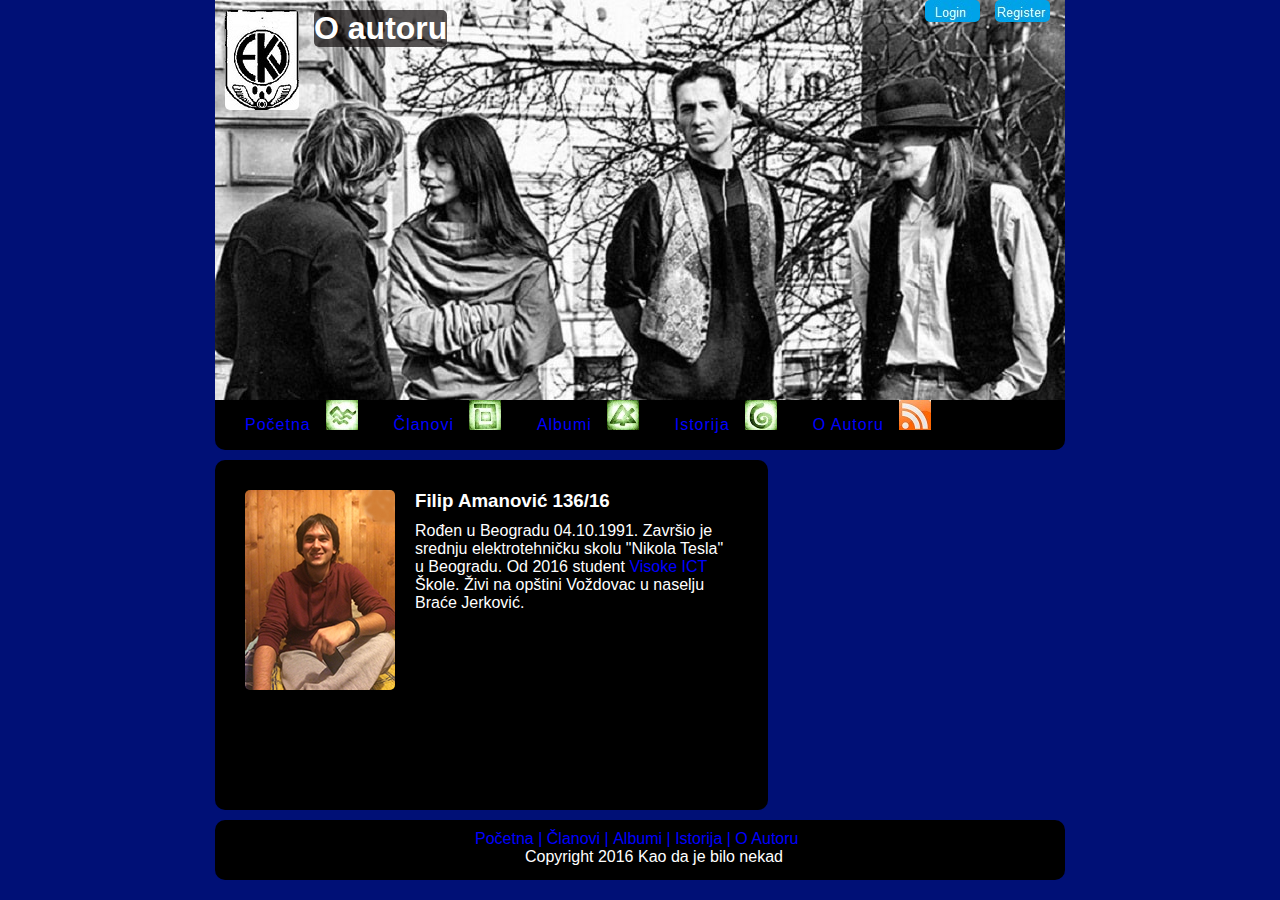
<file: oautoru.html>
<!DOCTYPE html>
<html>
	<head> 
		<link rel="stylesheet" type="text/css" href="style.css"/>
		<link rel="icon" type="image/ico" href="pictures/slika24.ico"/>
		<meta http-equiv="content-type" content="text/html; charset=utf-8"/>
		<title> Kao da je bilo nekad </title>	
		<meta name="description" content="Kratka biografija"/>	
		<meta name="keywords" content="EKV, Ekatarina Velika, Milan Mladenovic, Muzika, Ex Yu Bend, Margita Stefanovic, Kao da je bilo nekad"/>
	</head>
	
	<body>
		<div id="header">
			<div id="slika">
				<div id="logo">
					<a href="index.html"> <img src="pictures/slika1.jpg" alt=""/> </a>
				</div>
				<div id = "naslov">
					<h1> O autoru </h1>
					<h2>  </h2>
				</div>
				<a href="form2.html"> <img src="pictures/slika4.jpg" alt=""/> </a>
				<a href="form1.html"> <img src="pictures/slika8.jpg" alt=""/> </a>				
			</div>			
			<div id="meni">
				<ul>
					<li class="linkovi1"> <a href="index.html"> Početna </a> </li>
					<li class="meni_slike"> <img src="pictures/slika14.jpg" alt=""/> </li>
					<li class="linkovi1"> <a href="clanovi.html"> Članovi </a> </li>
					<li class="meni_slike"> <img src="pictures/slika15.jpg" alt=""/> </li>
					<li class="linkovi1"> <a href="albumi.html"> Albumi </a> </li>
					<li class="meni_slike"> <img src="pictures/slika16.jpg" alt=""/> </li>
					<li class="linkovi1"> <a href="istorija.html"> Istorija </a> </li>
					<li class="meni_slike"> <img src="pictures/slika17.jpg" alt=""/> </li>
					<li class="linkovi1"> <a href="oautoru.html"> O Autoru </a> </li>
					<li class="meni_slike"> <a href="rss.xml"> <img src="pictures/slika33.jpg" alt=""/> </a> </li>
				</ul>
			</div>
		</div>
		
		<div id="okvir5">
			<div id="oautoru">
			<div id="slika32">
				<img src="pictures/slika32.jpg" alt=""/>
			</div>
			<div id="text32">
			<h3> Filip Amanović 136/16 </h3>
			<p> Rođen u Beogradu 04.10.1991. Završio je<br/> srednju elektrotehničku skolu "Nikola Tesla"<br/>  u Beogradu.
				Od 2016 student <a href="http://www.ict.edu.rs/"> Visoke ICT </a> <br/>  Škole. Živi na opštini Voždovac u naselju<br/>  Braće Jerković.
			</p>
			</div>
 		
			</div>
		</div>
		
		
		<footer>
				<nav class = "footer">
				<ul>
					<li><a href = "index.html"> Početna |</a></li>
					<li><a href = "clanovi.html"> Članovi |</a></li>
					<li><a href = "albumi.html"> Albumi |</a></li>
					<li><a href = "istorija.html"> Istorija |</a></li>
					<li><a href = "oautoru.html"> O Autoru </a></li>
				</ul>
			</nav>
			<p>Copyright 2016 Kao da je bilo nekad </p>
			</footer>
				
		
	</body>
</html>
</file>
<file: style.css>
*{
	margin:0px;
	padding:0px;
}
body
{
	background:#001076;
	font-family:arial;
}

a
{
	color:blue;
	text-decoration:none;
}

a:hover
{
	background:red;
	text-decoration:underline;
}

#header
{
	width:850px;
	height:450px;
	margin:0px auto;
}

#slika
{
	width:850px;
	height:400px;	
	margin:0px auto;
	background:url(pictures/slika13.jpg);
}
#logo
{
	float:left;
	margin-top:10px;
	margin-left:10px;
}
#naslov{
	float:left;
	margin-top:10px;
	background:rgba(15, 11, 11, 0.7);
	color:white;
	border-radius:5px;
}	
#slika img
{
	float:right;
	border-radius:5px;
	margin-right:15px;
	margin-top:15;		
}

#meni
{
	width:850px;
	height:50px;
	background:black;
	border-radius: 0px 0px 10px 10px;	
}

#meni ul
{
	list-style:none;
}

#meni ul li
{
	display:inline;
	letter-spacing:1px;
}

.linkovi1
{	
	margin-left:30px;
}

.meni_slike
{
	margin-left:10px;
}

main
{
	width:850px;
	height:450px;
	margin:0px auto;
	margin-top:10px;
}

main section
{
	float:left;
	width:69%;
	height:448px;
	background:black;
	border-radius:10px;
}

main aside
{
	float:right;
	width:30%;
	height:448px;
	background:black;
	border-radius:10px;
}

.blok
{
	margin:0px auto;
	width:80%;
	height:200px;
	margin-top:15px;
	border-radius:10px;
	padding:10px;
	box-sizing:border-box;
	color:white;
	font-size:15px;
}

#text1
{
	float:left;
	width:65%;
	height:180px;
	
}

#slika2
{
	float:right;
	width:30%;
	height:180px;
}

#text2
{
	float:right;
	width:60%;
	height:180px;
}

#slika3
{
	float:left;
	width:35%;
	height:180px;
}

aside ul h4
{
	color:white;
	display:box;
	margin-top:15px;
	margin-left:30px;
}

aside ul li
{
	list-style:none;
	display:box;
	margin-top:15px;
	margin-left:15px;
}

aside ul li a 
{
	text-decoration:none;
	color:blue;
}

footer
{
	width:850px;
	height:60px;
	background:black;
	margin:0px auto;
	margin-top:10px;
	border-radius:10px;
	color:white;
	padding:10px;
	box-sizing:border-box;
}
.footer{
	margin-left:250px;
	
	
	
}
.footer ul{
	list-style:none;
	
}
.footer ul li {
	display:inline;
	
	
}
footer p {
	margin-left:300px;
	
}

.cleaner
{
	clear:both;
}

/* Istorija */

#okvir1
{
	width:850px;
	height:870px;
	background:black;
	margin:0px auto;
	margin-top:10px;
	border-radius:10px;
	color:white;
}

.istorija
{
	width:95%;
	margin:0px auto;
}

.istorija p
{
	margin-top:10px;
	font-size:16px;
}

.istorija h4
{
	margin-top:10px;
	padding-top:10px;
}

/* Clanovi */

#okvir2
{
	width:850px;
	margin:0px auto;
	margin-top:10px;
	color:white;
	height:820px;
}

#bok
{
	width:32%; 
	height:820px;
	float:left;
	background:black;
	border-radius:10px;
}

#bok p
{
	margin-left:15px;
	margin-top:10px;
	font-size:16px;
}

#slika7
{
	margin-top:10px;
	margin-left:17px;
}

#grupa1
{
	width:67%;
	height:820px;
	float:right;
}

#clan1
{
	width:100%;
	height:405px;
	background:black;
	border-radius:10px;
}

.slika12
{
	float:left;
	margin-top:10px;
	margin-left:15px;
	margin-right:10px;
}

#clan1 p
{
	padding-top:5px;
	margin-left:10px;
}

#clan2
{
	width:100%;
	height:300px;
	background:black;
	margin-top:10px; 
	border-radius:10px;
}

.slika13
{
	float:right;
	margin-top:10px;
	margin-right:15px;
}

#clan2 p
{
	margin-left:10px;
	padding-top:5px;
}

#okvir3
{
	width:850px;
	margin:0px auto;
	height:480px;
	margin-top:10px;
}

.clan3
{
	width:276px;
	height:480px;
	float:left;
	background:black;
	border-radius:10px;
	margin-right:10px;
	color:white;
}

.clan3 p
{
	margin-top:5px;
	margin-left:10px;
}

#clan4
{
	width:276px;
	height:350px;
	float:right;
	background:black;
	border-radius:10px;
	color:white;
}

#slika21
{
	margin-top:5px;
	margin-left:10px;
}

#slika22
{
	margin-top:8px;
	margin-left:12px;
}

#slika23
{
	margin-top:8px;
	margin-left:9px;
}

#clan4 p
{
	margin-top:5px;
	margin-left:10px;
}

/* Albumi */

#okvir4
{
	width:850px;
	height:830px;
	margin:0px auto;
	margin-top:10px;
	color:white;
}

.album1
{
	width:100%;
	height:200px;
	margin-top:10px;
}

#album2
{
	width:100%;
	height:200px;
	margin-top:10px;
}

.levo
{
	float:left;
	height:100%;
	width:420px;
	background:pink;
	border-radius:10px;
	background:black;
	
}

.desno
{
	float:right;
	height:100%;
	width:420px;
	background:purple;
	border-radius:10px;
	background:black;
}

.slika_levo
{
	float:left;
	margin-top:10px;
	margin-left:10px;
	margin-right:10px;
	
}

.levo h4
{
	margin-top:5px;
	margin-left:160px;
}

.levo p
{
	margin-top:5px;
	margin-left:5px;
}


.desno h4
{
	margin-top:5px;
	margin-left:60px;
}

.desno p
{
	margin-top:5px;
	margin-left:10px;
}

.slika_desno
{
	float:right;
	margin-top:10px;
	margin-right:10px;
}

/* O autoru */

#okvir5
{
	width:850px;
	height:350px;
	margin:0px auto;	
	margin-top:10px;
	color:white;
}

#oautoru
{
	float:left;
	height:100%;
	background:black;
	width:65%;
	border-radius:10px;
}
#slika32
{
	float:left;
}

#slika32 img
{
	margin-top:30px;
	margin-left:30px;
	border-radius: 5px;
}

#text32
{
	float:left;
	margin-top:30px;
	margin-left:20px;	
}

#text32 p
{
	margin-top:10px;
}
</file>
<file: style1.css>
*
{
	margin:0px;
	padding:0px;
}

body
{
	background:#001076;
}

legend
{
	background:red;
}	

#okvir2
{
	width:100%;
}

#forma1
{
	width:300px;
	height:150px;
	background:#BEFF4D;
	margin:0px auto;
	margin-top:50px;
	border-radius:10px;
	border:1px solid black;
} 

.pera
{
	padding-left:50px;
	padding-top:5px;
}

#user_name
{
	margin-left:50px;
	
}

#password1
{
	margin-left:50px;	
}

#button1
{
	margin-top:10px;
	margin-left:70px;
	padding:5px;
}

#res1
{
	padding:5px;
}

fieldset
{
	width:340px;
	background:#BEFF4D;
	margin:0px auto;
	margin-top:50px;
	border-radius:10px;
	box-sizing: border-box;
}

#table1
{
	margin:10px;
}

#table2
{
	margin:10px;	
}

#button2
{
	margin-top:10px;
	margin-left:70px;
	padding:5px;
}

#res2
{
	padding:5px;
	margin-top:10px;
}
</file>
